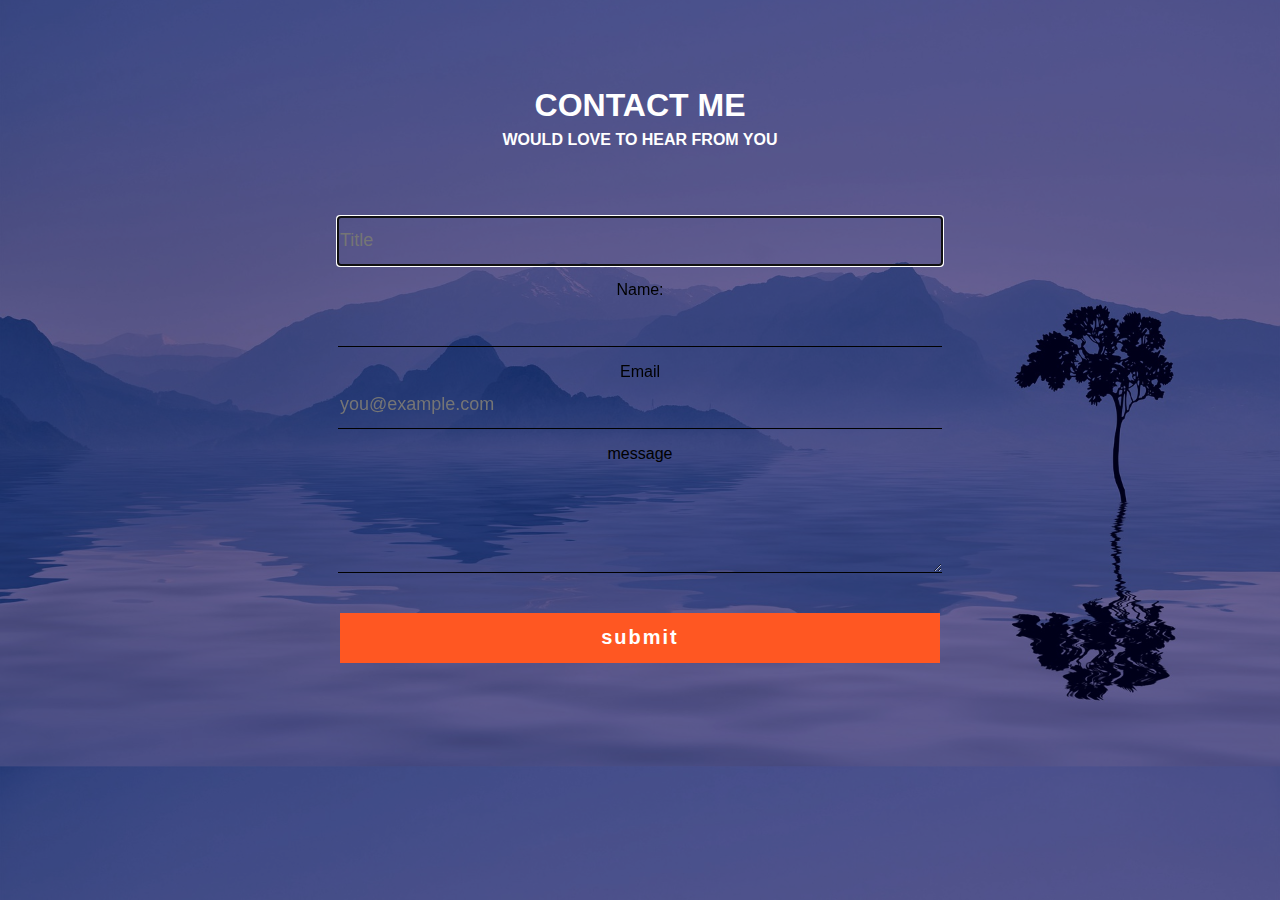
<file: contact.html>
<!DOCTYPE html>
<html lang="en">
<head>
    <meta charset="UTF-8">
    <meta name="viewport" content="width=device-width, initial-scale=1.0">
    <meta http-equiv="X-UA-Compatible" content="ie=edge">
    <title>Contact Me</title>
    <link rel="stylesheet" href="style.css">
</head>
<body>
    <div>

    <div class="contact-title">
        <h1>Contact Me</h1>
        <h2>Would love to hear from you</h2>
    </div>
    <form id="contact-form" action="" method="post">
        <label for="title"></label><br>
        <input type="text" id="title" name="title" class="form-control" required placeholder="Title" autofocus> <br>
        <label for="username"> Name: </label><br>
        <input type="text" name="name" id="username" class="form-control" minlength="4" required> <br>
        <label for="email">Email</label><br>
        <input type="email" name="email" id="email" class = "form-control" placeholder="you@example.com" required><br>
        <label for="message">message</label><br>
        <textarea name="message" id="message"  class="form-control" rows="5" required minlength="20"></textarea><br>

        <input type="submit" class="form-control submit" value="submit" >
        
    </form>
</div>
</body>
</html>
</file>
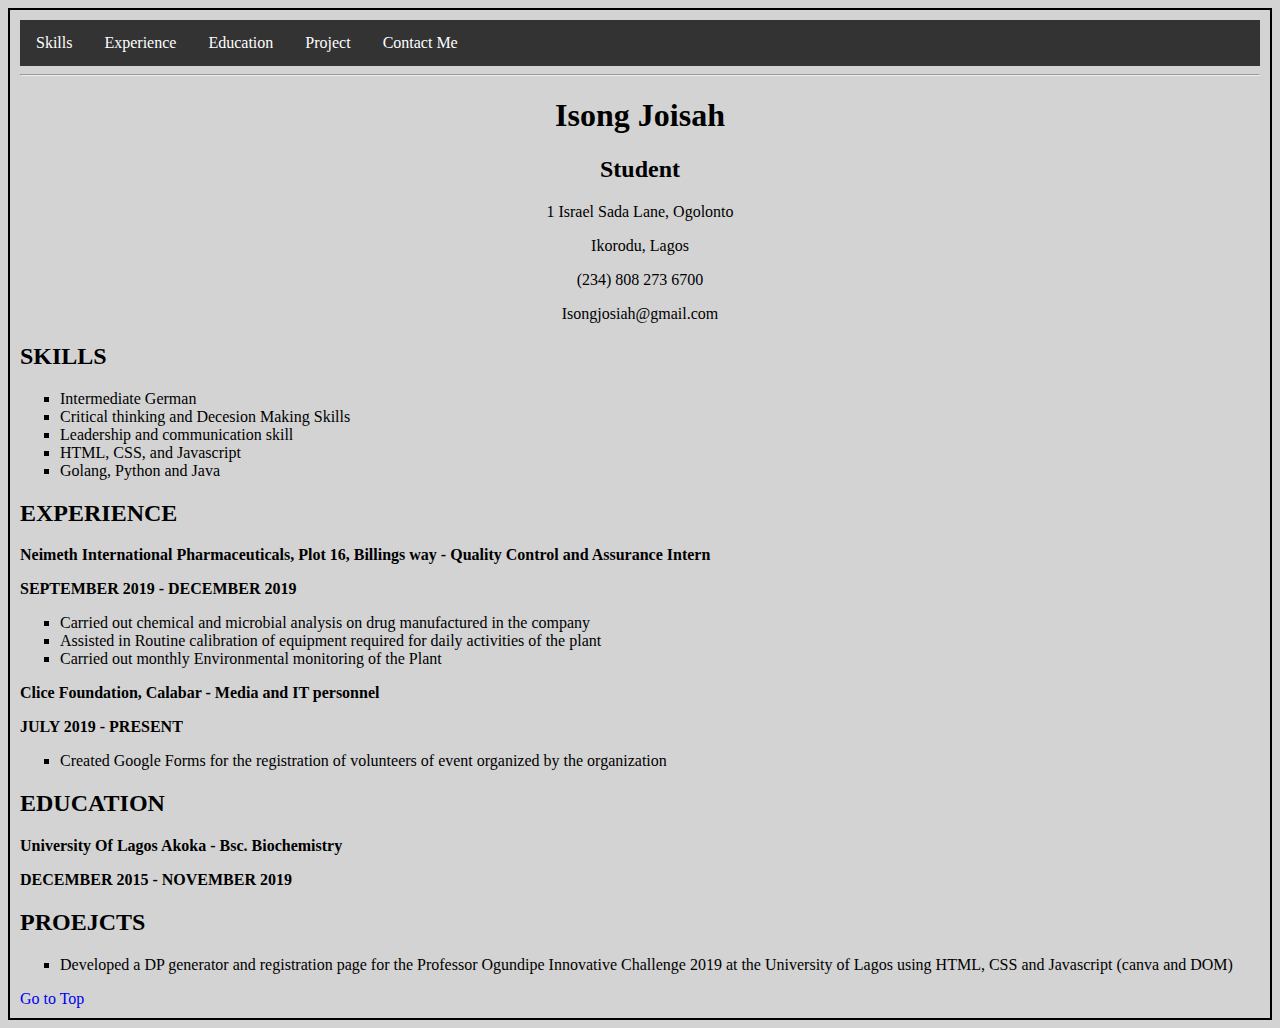
<file: Josiah.html>
<!DOCTYPE html>
<html lang="en">

<head>
    <meta charset="UTF-8">
    <meta name="viewport" content="width=device-width, initial-scale=1.0">
    <meta http-equiv="X-UA-Compatible" content="ie=edge">
    <link href="josiah.css" rel="stylesheet" type="text/css">
    <title>MY CV</title>
</head>

<body>

    <ol id="nav">
        <li><a href="#skills">Skills</a></li>
        <li><a href="#experience">Experience</a></li>
        <li><a href="#education">Education</a></li>
        <li><a href="#projects"> Project</a></li>
        <li><a href="contact.html">Contact Me</a></li>
    </ol>

    <!-- <img
        src="https://res.cloudinary.com/isongjosiah/image/upload/c_thumb,h_1135/v1566558716/20190308_131542_2_bpkovi.jpg"
        alt="Isong Josiah" width="50px" height="400px"> -->

    <hr>

    <div class="intro">
        <h1>Isong Joisah</h1>
        <h2>Student</h2>
        <p>1 Israel Sada Lane, Ogolonto</p>
        <p>Ikorodu, Lagos</p>
        <p>(234) 808 273 6700</p>
        <p>Isongjosiah@gmail.com</p>
    </div>

    <h2 id="skills">SKILLS</h2>
    <ul>
        <li>Intermediate German</li>
        <li>Critical thinking and Decesion Making Skills</li>
        <li>Leadership and communication skill</li>
        <li>HTML, CSS, and Javascript</li>
        <li>Golang, Python and Java</li>
    </ul>

    <h2 id="experience">EXPERIENCE </h2>
    <div>
        <strong><p>Neimeth International Pharmaceuticals, Plot 16, Billings way - Quality Control and Assurance Intern</p>
        <p>SEPTEMBER 2019 - DECEMBER 2019</p></strong>
        <ul>
            <li>Carried out chemical and microbial analysis on drug manufactured in the company</li>
            <li>Assisted in Routine calibration of equipment required for daily activities of the plant</li>
            <li>Carried out monthly Environmental monitoring of the Plant</li>
        </ul>

    </div>
    <div>
        <strong><p>Clice Foundation, Calabar - Media and IT personnel</p>
        <p>JULY 2019 - PRESENT</p></strong>
        <ul>
            <li>Created Google Forms for the registration of volunteers of event organized by the organization</li>
        </ul>
    </div>

    <h2 id="education">EDUCATION</h2>
    <div>
        <strong><p>University Of Lagos Akoka - Bsc. Biochemistry</p>
        <p>DECEMBER 2015 - NOVEMBER 2019</p></strong>
    </div>

    <h2 id="projects">PROEJCTS</h2>
    <ul>
        <li>Developed a DP generator and registration page for the Professor Ogundipe Innovative Challenge 2019 at the
            University of Lagos using HTML, CSS and Javascript (canva and DOM)</li>
    </ul>
    <a id="footer" href="#top">Go to Top</a>


</body>

</html>
</file>
<file: style.css>
body{
    background-image: linear-gradient(rgba(0, 0, 50, 0.5), rgba(0, 0, 50, 0.5)),url("image/background.jpg");
    margin: 0;
    padding: 0;
    text-align: center;
    background-size: cover;
    background-position: center;
    font-family: sans-serif;
}

.contact-title{
    margin-top: 100px;
    color: #fff;
    text-transform: uppercase;
    transition: all 2s ease-in-out;
}

.contact-title h1{
    font-size: 32px;
    line-height: 10px;
}

.contact-title h2{
    font-size: 16px;
}

form{
    margin-top: 50px;
    transition: all 2s ease-in-out;
   
}

.form-control {
    width: 600px;
    background: transparent;
    border: none;
    border-bottom: 1px solid black;
    color: #fff;
    font-size: 18px;
    margin-bottom: 16px;
}

input{
    height: 45px;
}

form .submit {
    background :#ff5722;
    border-color: transparent;
    color: #fff;
    font-size: 20px;
    font-weight: bold;
    letter-spacing: 2px;
    height:50px;
    margin-top: 20px;
}

form .submit:hover{
    background-color: #f44336;
    cursor: pointer;
}
</file>
<file: josiah.css>
body {
    background-color:rgb(211,211,211);
    font-family: Georgia, 'Times New Roman', Times, serif;
    border: 2px solid black;
    /* width: 75%; */
    padding: 10px;
}
.intro{
    text-align: center;
    
}

ul{
    list-style-type: square;
}

h2{
    font-size: 1.5em;
}
/* #nav{
    list-style-type: none;
    margin: 0;
    padding: 0;
    width: 50px;
    background-color: #f1f1f1;
    height: 100%;
    position: fixed;
    overflow: auto;
} */
#nav{
    list-style-type : none;
    margin: 0;
    padding: 0;
    overflow: hidden;
    background-color: #333;

}


ol li{
    float: left;
}

li a{
    display: block;
    color: white;
    text-align: center;
    padding: 14px 16px;
    text-decoration: none;
}

li a:hover {
    background-color: #111;
}

#footer {
    text-decoration: none;
    display: block;
}

a:hover{
    background-color: #111;
    width: 100px;
    color: white;
}

img{
    display: block;
    margin-left: auto;
    margin-right: auto;
    width: 50%;

}

.contact_form{
    margin: auto;
    
}
</file>
